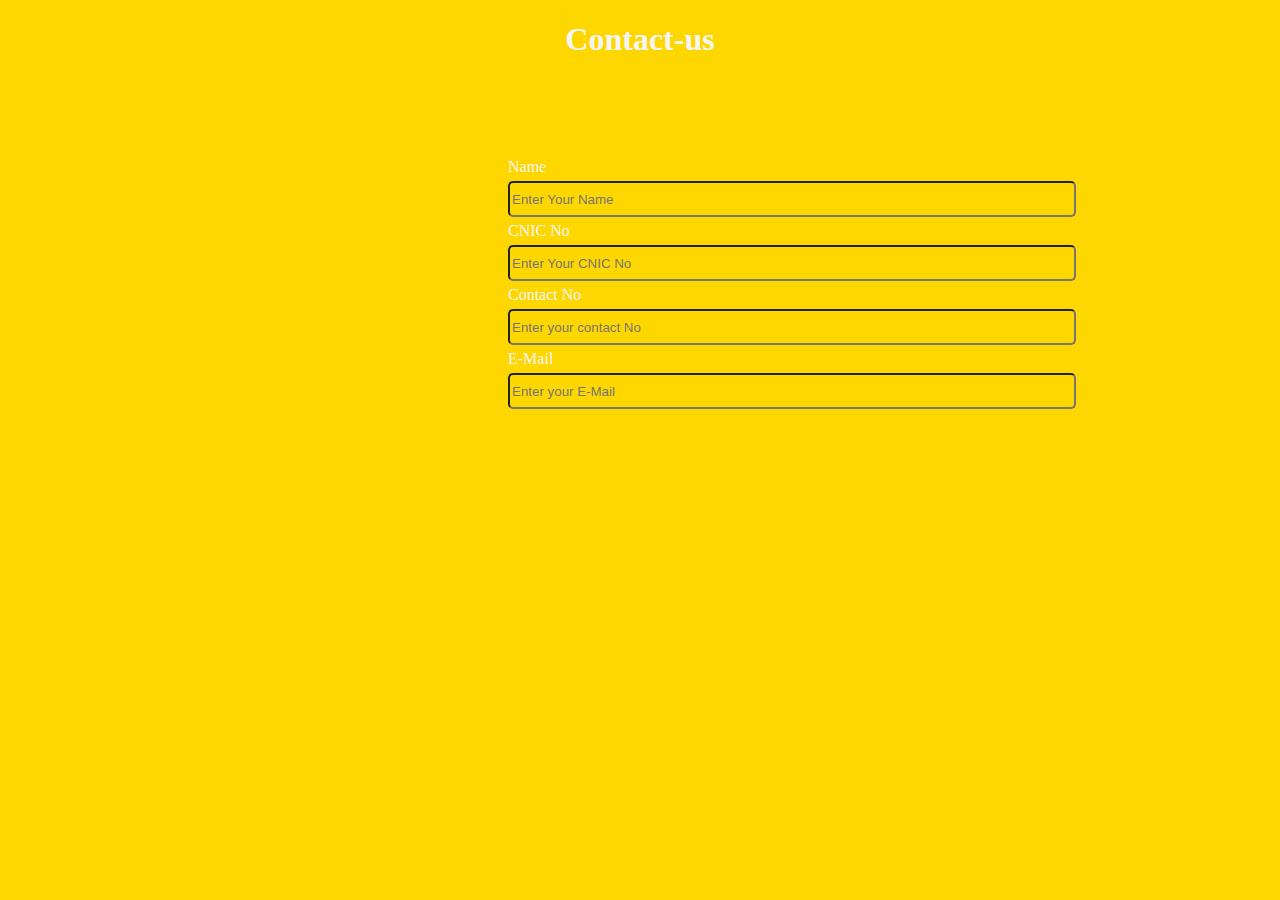
<file: public/Contact.html>
<!DOCTYPE html>
<html lang="en">
<head>
    <meta charset="UTF-8">
    <meta http-equiv="X-UA-Compatible" content="IE=edge">
    <meta name="viewport" content="width=device-width, initial-scale=1.0">
    <title>Contact-us</title>
    <link rel="stylesheet" href="../style/contactstyle.css">
    <link href="https://fonts.googleapis.com/css2?family=Josefin+Sans:wght@100&display=swap" rel="stylesheet">
    <link rel="stylesheet" href="https://cdnjs.cloudflare.com/ajax/libs/animate.css/3.7.2/animate.min.css">
</head>
<body>
    <div>
    <h1>Contact-us</h1>
    <form action="">
        <label for="">Name</label>
        <input type="text" placeholder="Enter Your Name" class="myInput">
        <label for="">CNIC No</label>
        <input type="number" placeholder="Enter Your CNIC No" class="myInput">
        <label for="">Contact No</label>
        <input type="number" placeholder="Enter your contact No" class="myInput">
        <label for="">E-Mail</label>
        <input type="text" placeholder="Enter your E-Mail" class="myInput">
    </div>
</body>
</html>
</file>
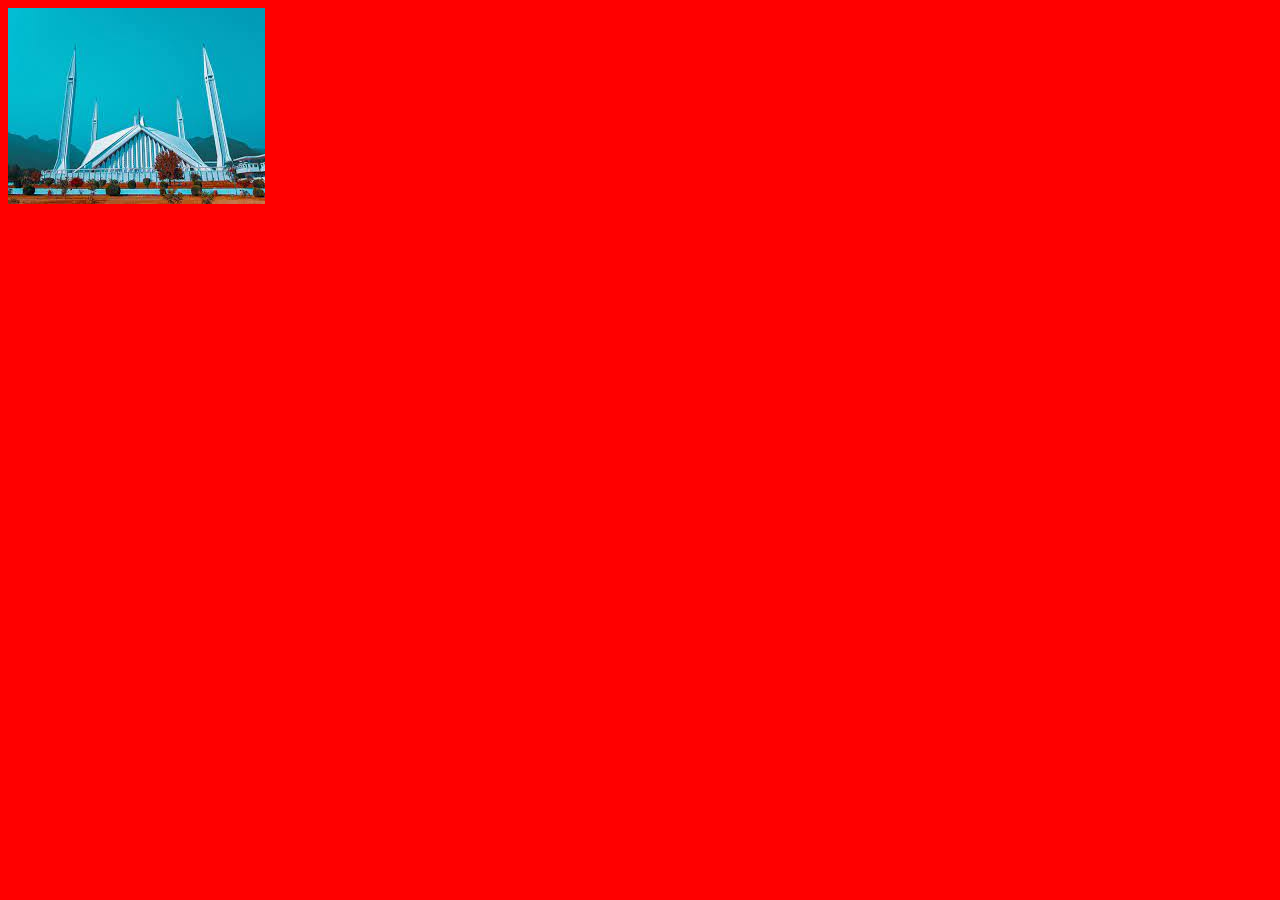
<file: public/Gallery.html>
<!DOCTYPE html>
<html lang="en">
<head>
    <meta charset="UTF-8">
    <meta http-equiv="X-UA-Compatible" content="IE=edge">
    <meta name="viewport" content="width=device-width, initial-scale=1.0">
    <title>Gallery</title>
    <link rel="stylesheet" href="../style/gallerystyle.css">
    <link href="https://fonts.googleapis.com/css2?family=Josefin+Sans:wght@100&display=swap" rel="stylesheet">
    <link rel="stylesheet" href="https://cdnjs.cloudflare.com/ajax/libs/animate.css/3.7.2/animate.min.css">
</head>
<body>
    <a href="https://en.wikipedia.org/wiki/Faisal_Mosque">
    <img src="../assets/download (1).jpg" alt=""></a>
</body>
</html>
</file>
<file: style/contactstyle.css>
*{
    background-color: gold;
}

.myInput{
    display: block;
    width: 70%;
    height: 30px;
    margin-top: 5px;
    border-radius: 5px;
    margin-bottom: 5px;
}

.myInput:hover{
    border:1px solid skyblue;
}
form{
    margin-left: 500px;
    margin-top: 100px;
    width: 800px;
}

h1{
    text-align: center;
    color: whitesmoke;
}

label{
    color: whitesmoke;
}

div{
    border: 10px ;
    border-color: aqua;

}
</file>
<file: style/gallerystyle.css>
*{
    background-color: red;
}
</file>
